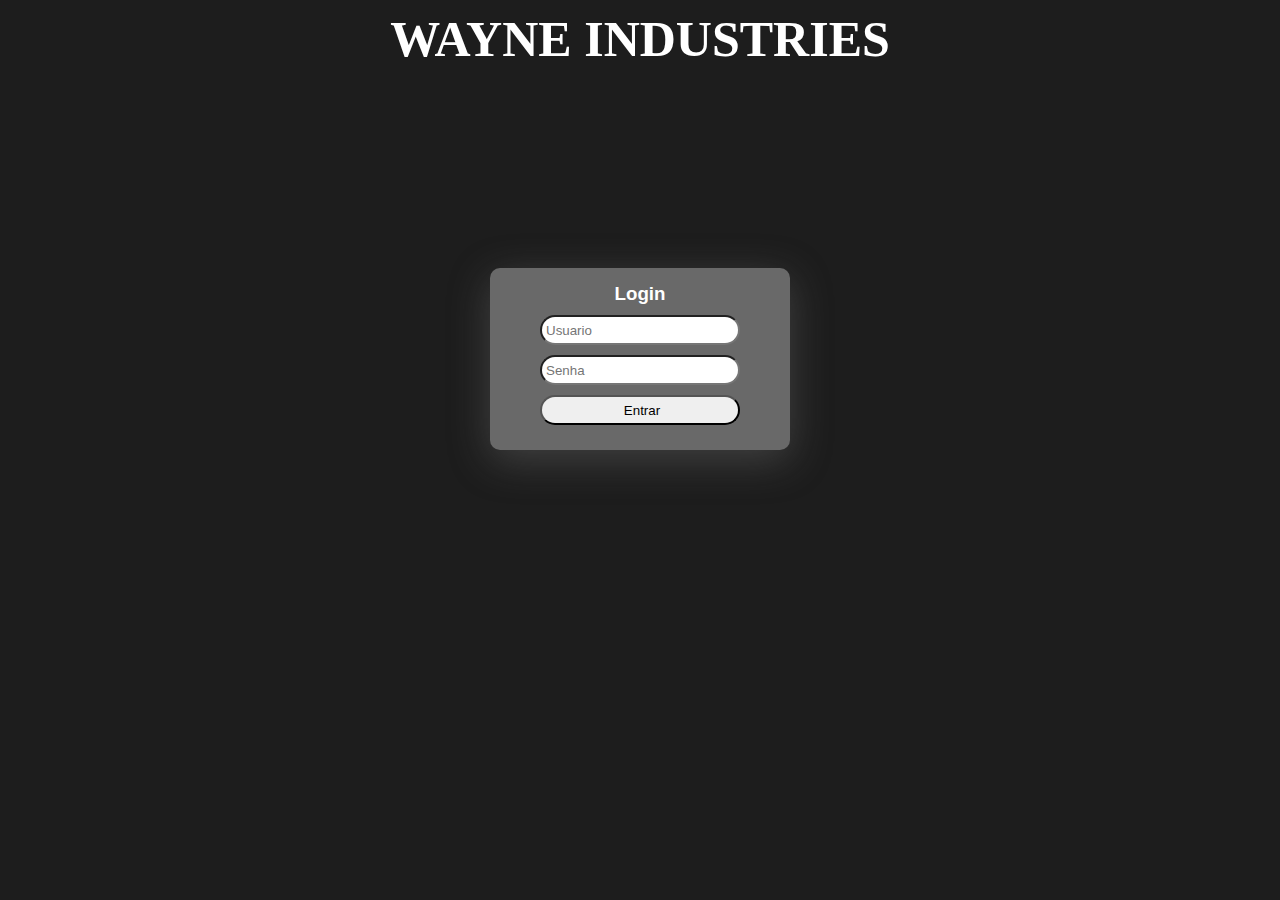
<file: index.html>
<!DOCTYPE html>
<html lang="pt-br">
<head>
    <meta charset="UTF-8">
    <meta name="viewport" content="width=device-width, initial-scale=1.0">
    <link rel="stylesheet" href="style.css">
    <link rel="shortcut icon" href="/images/favicon-16x16.png" type="image/x-icon">
    <title>Wayne</title>
</head>
<body>
    
    <h1 id="waynepp">WAYNE INDUSTRIES</h1>

    <form>

        <h3>Login</h3>
        <input type="text" placeholder="Usuario" id="user">
        <input type="password" placeholder="Senha" id="senha">
        <input type="submit" value="Entrar" onclick="logar(); return false">

    </form>

    <script src="script.js"></script>
</body>
</html>
</file>
<file: style.css>
*{
    box-sizing: border-box;
    margin: 0;
    padding: 0;
}

body{
    width: 100%;
    height: 100%;
    color: white;
    background-color: rgb(29, 29, 29);
    
}

h1{
    font-weight: bolder;
    font-size: 50px;
    font-family: fantasy;
    align-items: center;
    display: absolute;
    text-align: center;
    padding-top: 10px;
}


form{
    width: 300px;
    margin: 200px auto;
    text-align: center;
    padding: 15px;
    background-color: dimgrey;
    color: white;
    border-radius: 10px;
    font-family: Arial, Helvetica, sans-serif;
    box-shadow: 0px 10px 40px rgba(116, 116, 116, 0.425);
}

form input{
    display: block;
    margin: 10px auto;
    width: 200px;
    height: 30px;
    outline: none;
    border-radius: 15px;
    padding-left: 4px;    
    
}
</file>
